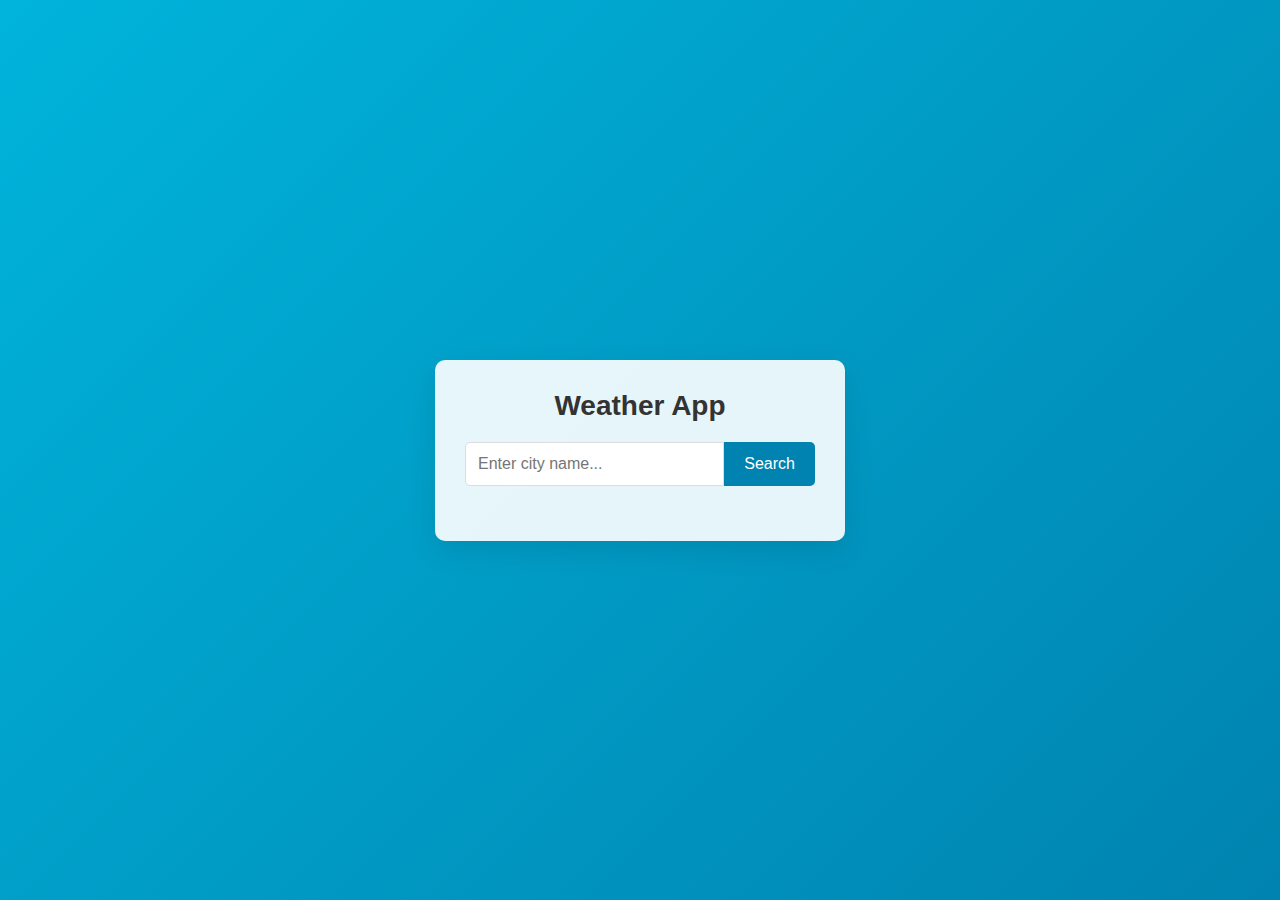
<file: src/index.html>
<!DOCTYPE html>
<html lang="en">
<head>
    <meta charset="UTF-8">
    <meta name="viewport" content="width=device-width, initial-scale=1.0">
    <title>Weather App</title>
    <link rel="stylesheet" href="index.css">
</head>
<body>
    <div class="container">
        <div class="weather-app">
            <h1>Weather App</h1>
            <div class="search-container">
                <input type="text" id="city-input" placeholder="Enter city name...">
                <button id="search-btn">Search</button>
            </div>
            <div class="error-container" id="error-container"></div>
            <div class="weather-container" id="weather-container">
                <div class="city-name" id="city-name"></div>
                <div class="temperature" id="temperature"></div>
                <div class="weather-description" id="weather-description"></div>
                <div class="weather-details">
                    <div class="detail">
                        <span>Humidity</span>
                        <span id="humidity"></span>
                    </div>
                    <div class="detail">
                        <span>Wind Speed</span>
                        <span id="wind-speed"></span>
                    </div>
                </div>
            </div>
        </div>
    </div>

    <script type="module" src="app.js"></script>
</body>
</html>
</file>
<file: src/index.css>
* {
    margin: 0;
    padding: 0;
    box-sizing: border-box;
    font-family: Arial, sans-serif;
}

body {
    background: linear-gradient(135deg, #00b4db, #0083b0);
    min-height: 100vh;
    display: flex;
    justify-content: center;
    align-items: center;
}

.container {
    width: 100%;
    max-width: 450px;
    padding: 20px;
}

.weather-app {
    background-color: rgba(255, 255, 255, 0.9);
    border-radius: 10px;
    box-shadow: 0 10px 30px rgba(0, 0, 0, 0.1);
    padding: 30px;
}

h1 {
    text-align: center;
    color: #333;
    margin-bottom: 20px;
    font-size: 28px;
}

.search-container {
    display: flex;
    margin-bottom: 25px;
}

input {
    flex: 1;
    padding: 12px;
    border: 1px solid #ddd;
    border-radius: 5px 0 0 5px;
    font-size: 16px;
    outline: none;
}

button {
    padding: 12px 20px;
    background-color: #0083b0;
    color: white;
    border: none;
    border-radius: 0 5px 5px 0;
    cursor: pointer;
    font-size: 16px;
    transition: background-color 0.3s;
}

button:hover {
    background-color: #006b8f;
}

.weather-container {
    display: none;
    text-align: center;
}

.city-name {
    font-size: 24px;
    font-weight: bold;
    margin-bottom: 10px;
    color: #333;
}

.temperature {
    font-size: 48px;
    font-weight: bold;
    margin-bottom: 10px;
    color: #0083b0;
}

.weather-description {
    font-size: 18px;
    margin-bottom: 20px;
    color: #555;
    text-transform: capitalize;
}

.weather-details {
    display: flex;
    justify-content: space-between;
    margin-top: 20px;
    padding-top: 20px;
    border-top: 1px solid #eee;
}

.detail {
    display: flex;
    flex-direction: column;
    align-items: center;
    width: 50%;
}

.detail span:first-child {
    font-size: 14px;
    color: #888;
    margin-bottom: 5px;
}

.detail span:last-child {
    font-size: 18px;
    font-weight: bold;
    color: #333;
}

.error-container {
    color: #d9534f;
    text-align: center;
    margin-bottom: 15px;
    font-size: 16px;
    display: none;
}
</file>
